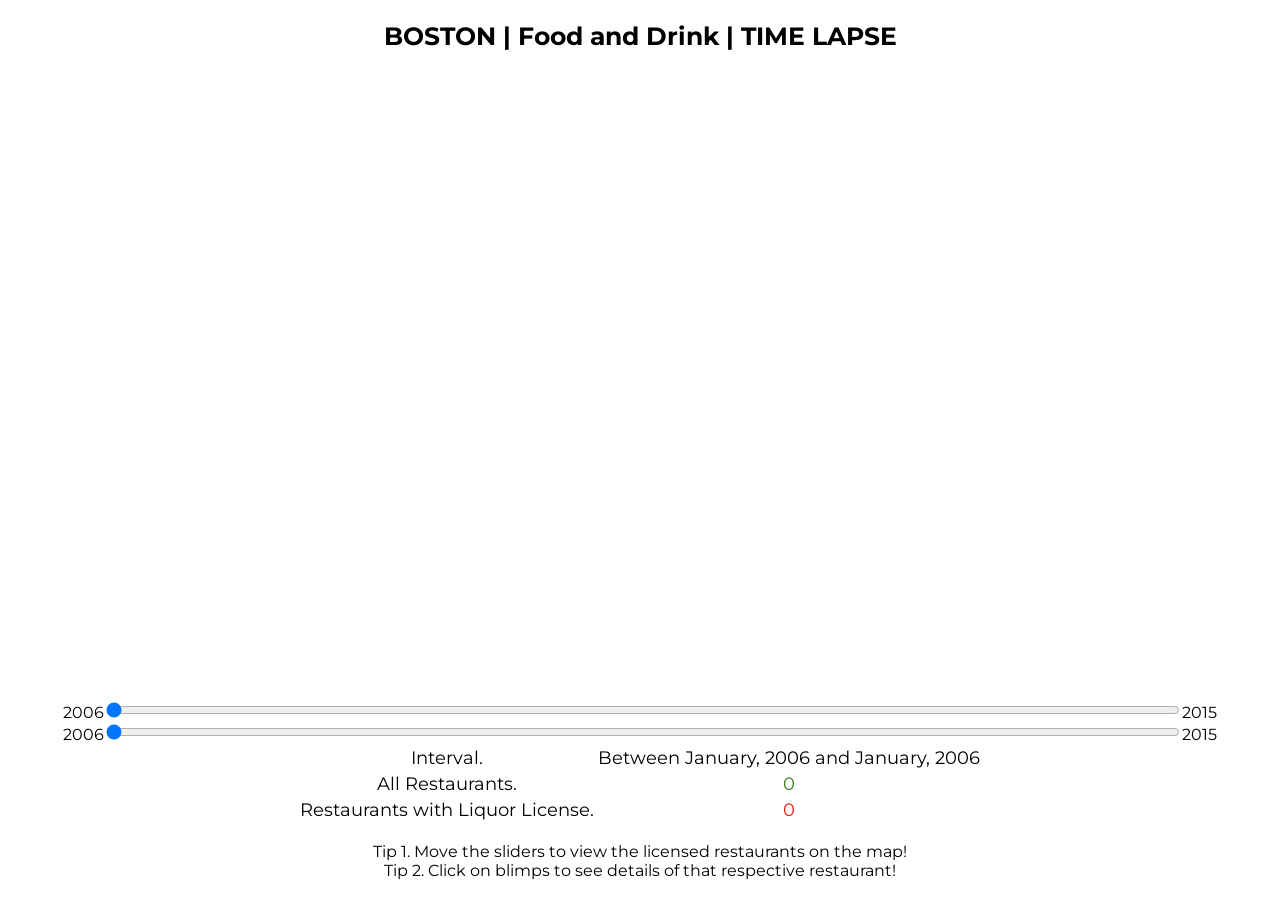
<file: index.html>
<!DOCTYPE html>
<html>

<html>
<head>
	<title>Time Lapse</title>
	<script src='https://api.tiles.mapbox.com/mapbox.js/v2.1.8/mapbox.js'></script>
	<link href='https://api.tiles.mapbox.com/mapbox.js/v2.1.8/mapbox.css' rel='stylesheet' />
	<script type="text/javascript" src="http://maps.google.com/maps/api/js?sensor=false"></script>
	<link rel="stylesheet" type="text/css" href="style/smooth.css"/>
	<link href='http://fonts.googleapis.com/css?family=Montserrat' rel='stylesheet' type='text/css'>
</head>

<body>

<h2 class="heading">BOSTON | Food and Drink | TIME LAPSE</h2>

<div id="map"></div>

<script>
L.mapbox.accessToken = 'pk.eyJ1Ijoic3VkZWVwdjUiLCJhIjoiSFAxUk1ITSJ9.2rBStsEu8yfu4zGt-ifGxg';
var map = L.mapbox.map('map', 'sudeepv5.lo0f02dp').setView([42.33,-71.08],12);

var places=[];
var licenseMap={};
var markers=new L.FeatureGroup();
var months=["","January","February","March","April","May","June","July","August","September","October","November","December"];



// Called when either of the slider is moved, 
// Brings in blimps for the restaurants in range and binds data to them.
function drawMarkers()
{
	var restMarkers=0;
	var barMarkers=0;
	var low=document.getElementById("anchor-low").value;
	var high=document.getElementById("anchor-high").value;
	var lyear=2006+Math.floor(low/120);
	var lmonth=1+(low/10)%12;
	var hyear=2006+Math.floor(high/120);
	var hmonth=1+(high/10)%12;	
	map.removeLayer(markers);
	markers.clearLayers();
	for(var i=0;i<places.length;i++)
	{
		var rest=places[i];
		var licYear=rest.licenseadddttm.substring(0,4);
		var licMonth=rest.licenseadddttm.substring(5,7);
		var lng=rest.location.longitude;
		var lat=rest.location.latitude;
		if(isBetween(lyear,lmonth,licYear, licMonth,hyear,hmonth) && (lng!=0.0 || lat!=0.0)){
			var liquor=liqLicense(rest);
			var pin;
			if(liquor)
			{
				pin=L.marker([lat, lng], {
				icon: L.mapbox.marker.icon({
				'marker-size': 'small',
				'marker-color': '#E32311',
				'marker-symbol': 'circle'
				})});
				barMarkers++;				
			}
			else
			{
				pin=L.marker([lat, lng], {
				icon: L.mapbox.marker.icon({
				'marker-size': 'small',
				'marker-color': '#427B1D',
				'marker-symbol': 'circle'
				})});
				restMarkers++;
			}
			pin.bindPopup(getDetails(rest,liquor));
			markers.addLayer(pin);
		}
	}
	map.addLayer(markers)
	document.getElementById("interval").innerHTML="Between "+months[lmonth]+", "+lyear+" and "+months[hmonth]+", "+hyear;
	document.getElementById("rest").innerHTML=(restMarkers + barMarkers);
	document.getElementById("liq").innerHTML=barMarkers;
	
}


//If exists returns the liquor license details for the given restaurant. Returns null otherwise
function liqLicense(rest)
{
	if(rest.address && rest.zip)
	{
	var streetno=rest.address.split(" ")[0];
	var streetname=rest.address.split(" ")[1];
	var zipcode=rest.zip;
	var data=licenseMap[streetno+""+zipcode];
	if(data){
	for(var i=0;i<data.length;i++)
	{
		if(data[i].address.indexOf(" "+streetname+" ")!=-1)
			return data[i];
	}
	}
	}
	return null;
}



//Returns true iff middle date(y2,m3) is in between (y1,m1), (y3,m3)
/*
console.log(isBetween(2006,01,2006,01,2006,01));
console.log(isBetween(2006,01,2007,01,2006,01));
console.log(isBetween(2006,01,2006,02,2006,01));
console.log(isBetween(2006,01,2008,02,2010,01));
console.log(isBetween(2014,01,2012,02,2010,01));*/

function isBetween(y1,m1,y2,m2,y3,m3)
{
	return (isGreater(y2,m2,y1,m1) && isGreater(y3,m3,y2,m2)) || (isGreater(y2,m2,y3,m3) && isGreater(y1,m1,y2,m2));
}


//Returns true iff (y1,m1) is greater than or equal to (y3,m3)
function isGreater(y1,m1,y2,m2)
{
	if(y1>y2)
		return true;
	else if(y1==y2)
		return (m1>=m2);
	else
		return false;
}

//Returns the food and drink details as HTML string
function getDetails(place, bar)
{
	var details="<b>Name : </b>"+place.businessname+
				//"<br> <b>License Type : </b>"+place.licensecat+
				"<br> <b>Food License Issue Date : </b>"+place.licenseadddttm+
				//"<br> <b>License Status : </b>"+place.licstatus+
				"<br> <b>Takeout : </b>"+((place.descript=="Eating & Drinking w/ Take Out")?"Yes":"No")+
				"<br> <b>Phone : </b>"+place.dayphn+
				"<br> <b>Address : </b>"+place.address+"<br>&emsp;&emsp;&emsp;&emsp;&emsp;"+place.city+", "+place.state+" - "+place.zip+
				"<br> <b>Liquor License Details </b>";
	if(bar)
	{
		details+="<br> <b>Liquor License : </b> Yes"+
		"<br> <b>License No : </b>"+bar.licenseno+
		"<br> <b>License Issue date : </b>"+bar.issdttm+
		"<br> <b>License Category : </b>"+bar.liccat+
		"<br> <b>License Category Desc: </b>"+bar.liccatdesc+
		"<br> <b>License Status : </b>"+bar.licstatus;
	}
	else
		details+="<br> <b>Liquor License : </b> No";
	return details;
}

//Called on page load, retrieves the details of food places from cityofboston.gov
function importFoodData(){
	var xlr=new XMLHttpRequest();
	xlr.open("GET","https://data.cityofboston.gov/resource/gb6y-34cq.json?$limit=3000",true);
	xlr.send();
	xlr.onreadystatechange=function(){
	if(xlr.readyState==4 && xlr.status==200)
	{
		places=JSON.parse(xlr.responseText);
		correctLocations();
	}	
	};
}

//Checks all the records in restaurants and corrects the location values
function correctLocations()
{
	for(var i=0;i<places.length;i++)
	{
		if(places[i].location.longitude==0.0 || places[i].location.latitude==0.0)
		{
		var address = places[i].address+", "+places[i].city+", "+places[i].zip;
		var data = addLatLong(address,i);
		}
	}
}

//Gets the location from Google geocode with the given address
function addLatLong(address,index)
{
	var geocoder = new google.maps.Geocoder();
	geocoder.geocode( { 'address': address}, function(results, status) {
  	if (status == google.maps.GeocoderStatus.OK)
  	{
    	var data= [results[0].geometry.location.lat(), results[0].geometry.location.lng()];
    	setLocationValues(data,index);
	}
	});
}

//Sets the actual location values 
function setLocationValues(data,index)
{
	if(data)
	{
		places[index].location.latitude=data[0];
		places[index].location.longitude=data[1];
	}
}

//Called on page load, retrieves the details of liquor licenses from cityofboston.gov and builds
//a Map with street number and zipcode as keys and rest of the details as values
function importDrinkData()
{
	var xlr=new XMLHttpRequest();
	var licenseArray=[];
	xlr.open("GET","https://data.cityofboston.gov/resource/hda6-fnsh.json?$limit=1500",true);
	xlr.send();
	xlr.onreadystatechange=function(){
	if(xlr.readyState==4 && xlr.status==200)
	{
		licenseArray=JSON.parse(xlr.responseText);
		buildMap(licenseArray);
	}
	};
}

//Builds a Map from all the license data with street number and zipcode as keys and rest of the details as values
function buildMap(licenseArray){

	for(var i=0;i<licenseArray.length;i++)
	{
		if(licenseArray[i].stno && licenseArray[i].zip)
		{
			var key=licenseArray[i].stno.trim()+""+licenseArray[i].zip.trim();
			var data=[];
			if(licenseMap[key])
			{
				data=licenseMap[key];
				data.push(licenseArray[i]);
				licenseMap[key]=data;
			}
			else
			{
				data[0]=licenseArray[i];
				licenseMap[key]=data;
			}
		}
	}
}

//Page onload
window.onload = function () { 
	importFoodData();
	importDrinkData();
  }


</script>
<br>
<div id="anchor-div">
2006<input type="range" id="anchor-low" value="0" min="0" max="1080" step="10" oninput="drawMarkers()">2015<br>
2006<input type="range" id="anchor-high" value="0" min="0" max="1080" step="10" oninput="drawMarkers()">2015
</div>


<table class="info">
<tr><td>Interval. </td><td><div id="interval">Between January, 2006 and January, 2006</div></td></tr>
<tr><td>All Restaurants. </td><td><div id="rest" style="color:#427B1D">0</div></td></tr>
<tr><td>Restaurants with Liquor License. </td><td><div id="liq" style="color:#E32311">0</div></td></tr>
</table>


<br>
<div class="tip">Tip 1. Move the sliders to view the licensed restaurants on the map!<br>
				 Tip 2. Click on blimps to see details of that respective restaurant!</div>
</body>
</html>
</file>
<file: style/smooth.css>
.heading
{
	text-align: center;
  	padding-bottom: 10px;
  	font-size: 25px;  
  	font-weight: bold;
  	font-family: 'Montserrat', sans-serif;
}

#map 
{
 	margin-left: auto;
 	margin-right: auto;
 	width:85%;
 	height: 600px;
}

#anchor-div
{
	font-family: 'Montserrat', sans-serif;
	text-align: center;
}
#anchor-low
{
	width:85%;
}
#anchor-high
{
	width:85%;
}
.info
{
	font-family: 'Montserrat', sans-serif;
	font-size: 18px; 
	margin-right: auto;
	margin-left: auto;
	text-align: center;
}

.tip
{
	font-family: 'Montserrat', sans-serif;
	font-size: 16px;  
	text-align: center;
}
</file>
